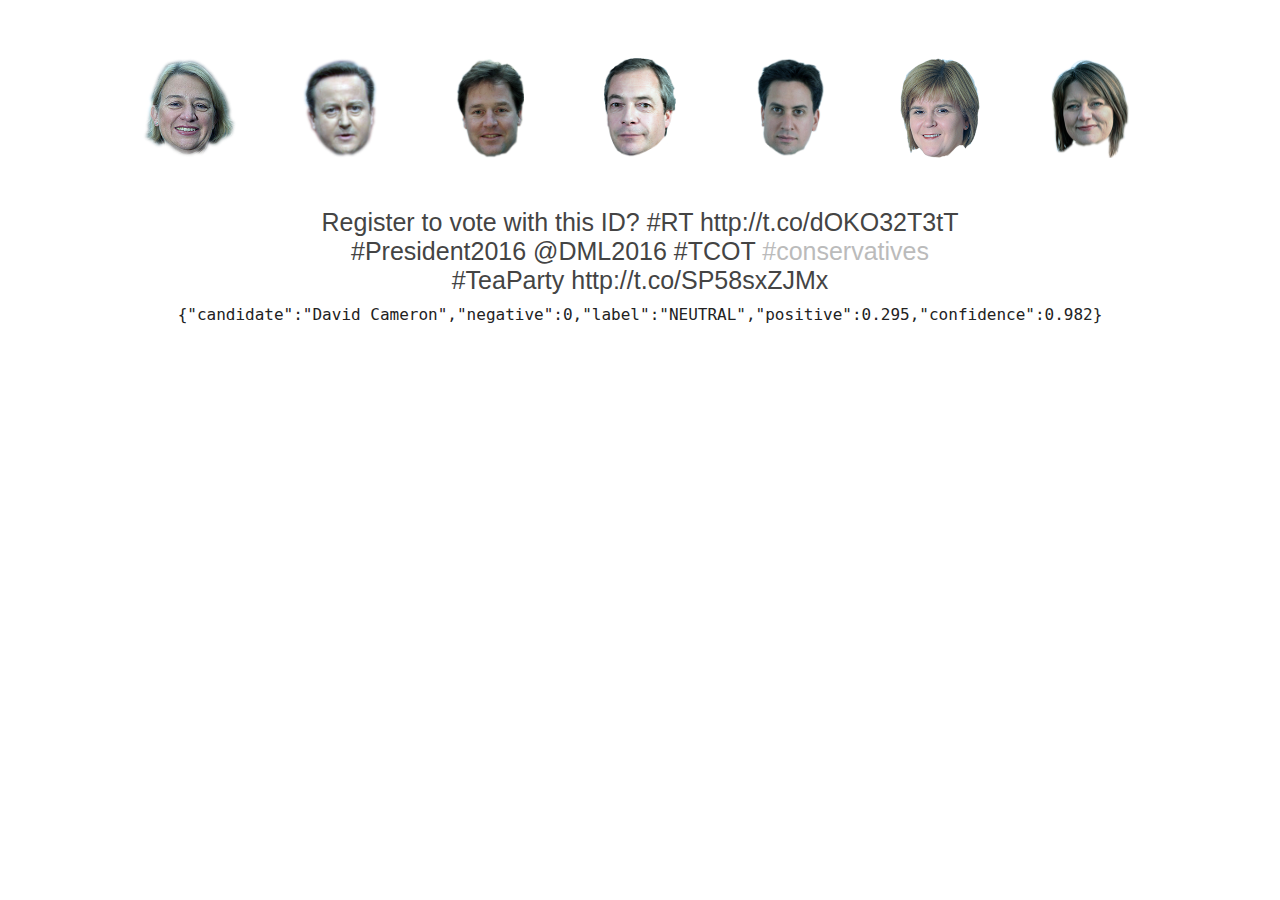
<file: candidate_faces/index.html>
<!doctype html>
<html>
<head>
  <link rel="stylesheet" href="style.css" type="text/css" media="screen" />
<script type="text/javascript" src="jquery.min.js"></script>
<script type="text/javascript" src="faces.js"></script>
</head>

<div id="container">
  <div id="imgs">
    <div class="img-container">
      <img id="bennett" src="faces/bennett.png" />
      <!-- <span>Bennett</span> -->
    </div>
    <div class="img-container">
      <img id="cameron" src="faces/cameron.png" />
      <!-- <span>Cameron</span> -->
    </div>
    <div class="img-container">
      <img id="clegg" src="faces/clegg.png" />
      <!-- <span>Clegg</span> -->
    </div>
    <div class="img-container">
      <img id="farage" src="faces/farage.png" />
      <!-- <span>Farage</span> -->
    </div>
    <div class="img-container">
      <img id="miliband" src="faces/miliband.png" />
      <!-- <span>Miliband</span> -->
    </div>
    <div class="img-container">
      <img id="sturgeon" src="faces/sturgeon.png" />
      <!-- <span>Sturgeon</span> -->
    </div>
    <div class="img-container">
      <img id="wood" src="faces/wood.png" />
      <!-- <span>Wood</span> -->
    </div>
  </div>

  <div id="tweets">
    <article>
      <div class="tweet"></div>

    </article>
    <div id="meta">{"things": "here"}</div>
  </div>
</div>



</html>
</file>
<file: candidate_faces/style.css>
body {
    font-family: "Helvetica", sans-serif;
    font-size: 25px;
}

.img-container {
    width: 150px;
    height: 150px;
    display: inline-block;
    text-align: center;
    position: absolute;
    bottom: 0;
}

img {
    margin: 0 auto;
    display: block;
}

#imgs {
    height: 200px;
    position: relative;
}

#container {
    width: 1000px;
    margin: 0 auto;
}

.tweet {
    text-align: center;
    color: #444;
}

.term {
    color: #bbb;
}

#meta {
    /* position: absolute; */
    /* top: 3px; */
    margin-top: 10px;
    text-align: center;
    font-size: 16px;
    color: #222;
    font-family: monospace;
}
</file>
